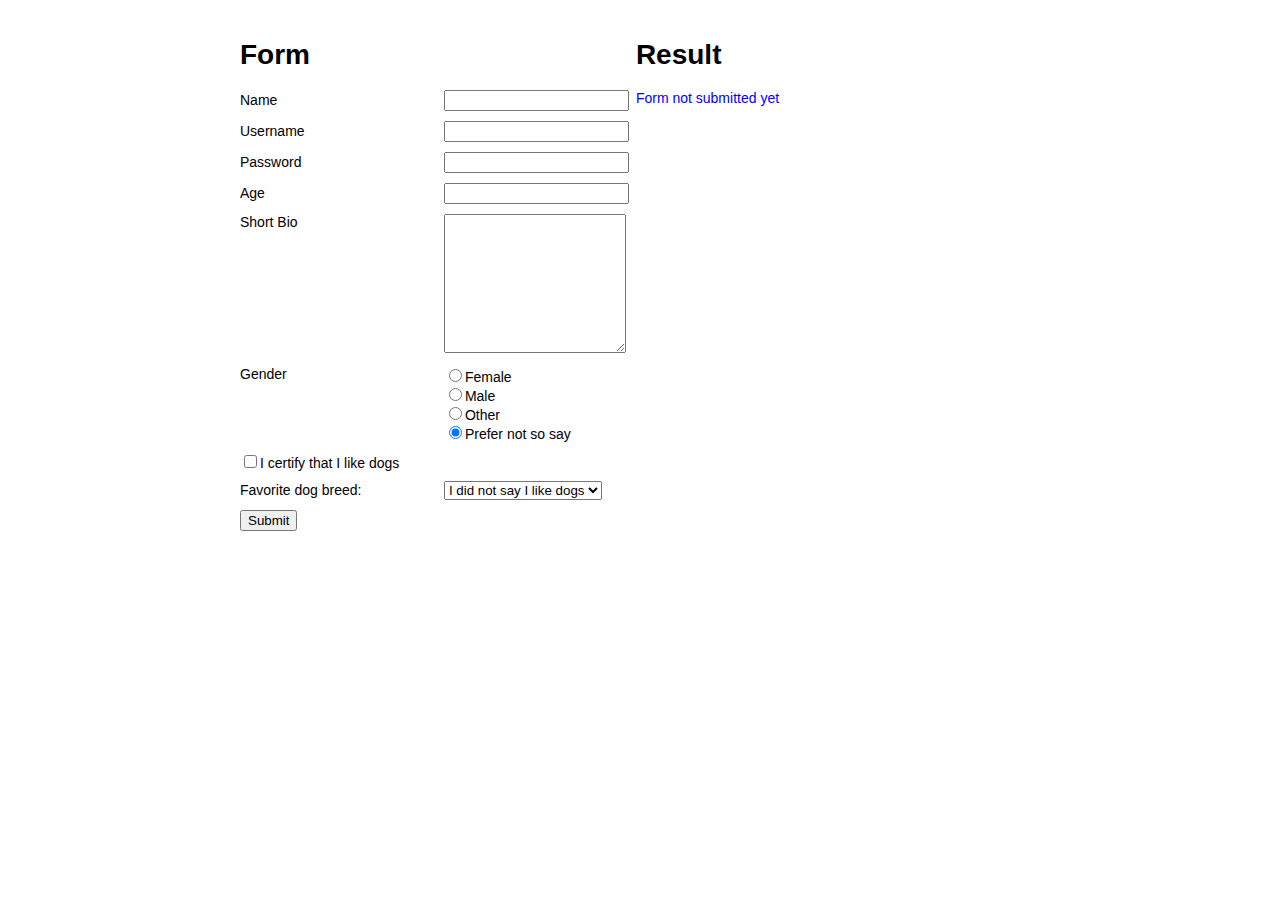
<file: Assignment 4 2/index.html>
<!DOCTYPE html>
<html lang="en">
<head>
    <meta charset="UTF-8">
    <title>Assingment 4</title>
    <link type="text/css" rel="stylesheet" href="css/style.css"/>
    <script type="text/javascript" rel="script" src="js/scripts.js" defer></script>
</head>
<body>

<div class="content">
    <div id="form-container" class="column">
        <h1>Form</h1>
        <form id="main-form">
            <div class="row">
                <label for="name">Name</label>
                <input id="name" name="name" type="text"/>               
            </div>
            <div class="row">
                <label for="username">Username</label>
                <input id="username" name="username" type="text"/>                
            </div>
            <div class="row">
                <label for="password">Password</label>
                <input id="password" name="password" type="password"/>                
            </div>
            <div class="row">
                <label for="age">Age</label>
                <input id="age" name="age" type="number"/>                
            </div>
            <div class="row">
                <label for="bio" style="vertical-align: top;">Short Bio</label>
                <textarea id="bio" name="bio"></textarea>                
            </div>
            <div class="row">
                <span style="vertical-align: top;">Gender</span>
                <div id="genders">
                    <input type="radio" value="xx" name="gender">Female</input>
                    <br/>
                    <input type="radio" value="xy" name="gender ">Male</input>
                    <br/>
                    <input type="radio" value="oth" name="gender">Other</input>
                    <br/>
                    <input type="radio" value="pns" name="gender" checked>Prefer not so say</input>
                </div>
            </div>
            <div class="row">
                <input id="udogs" name="udogs" type="checkbox">I certify that I like dogs</input>
            </div>
            <div class="row">
                <label for="topdog">Favorite dog breed: </label>
                <select id="topdog" name="topdog">
                    <option value="0">I did not say I like dogs</option>
                    <option value="1">Labrador</option>
                    <option value="2">Golden Retreiver</option>
                    <option value="3">Corgi</option>
                    <option value="4">Chihuahua</option>
                    <option value="5">Other</option>
                </select>               
            </div>

            <div class="row">
                <input id="submit-btn" name="submit-btn" type="submit" value="Submit"/>
            </div>
        </form>
    </div>
    <div id="output-container" class="column">
        <h1>Result</h1>
        <div id="output">
            Form not submitted yet
        </div>
    </div>
</div>

</body>
</html>
</file>
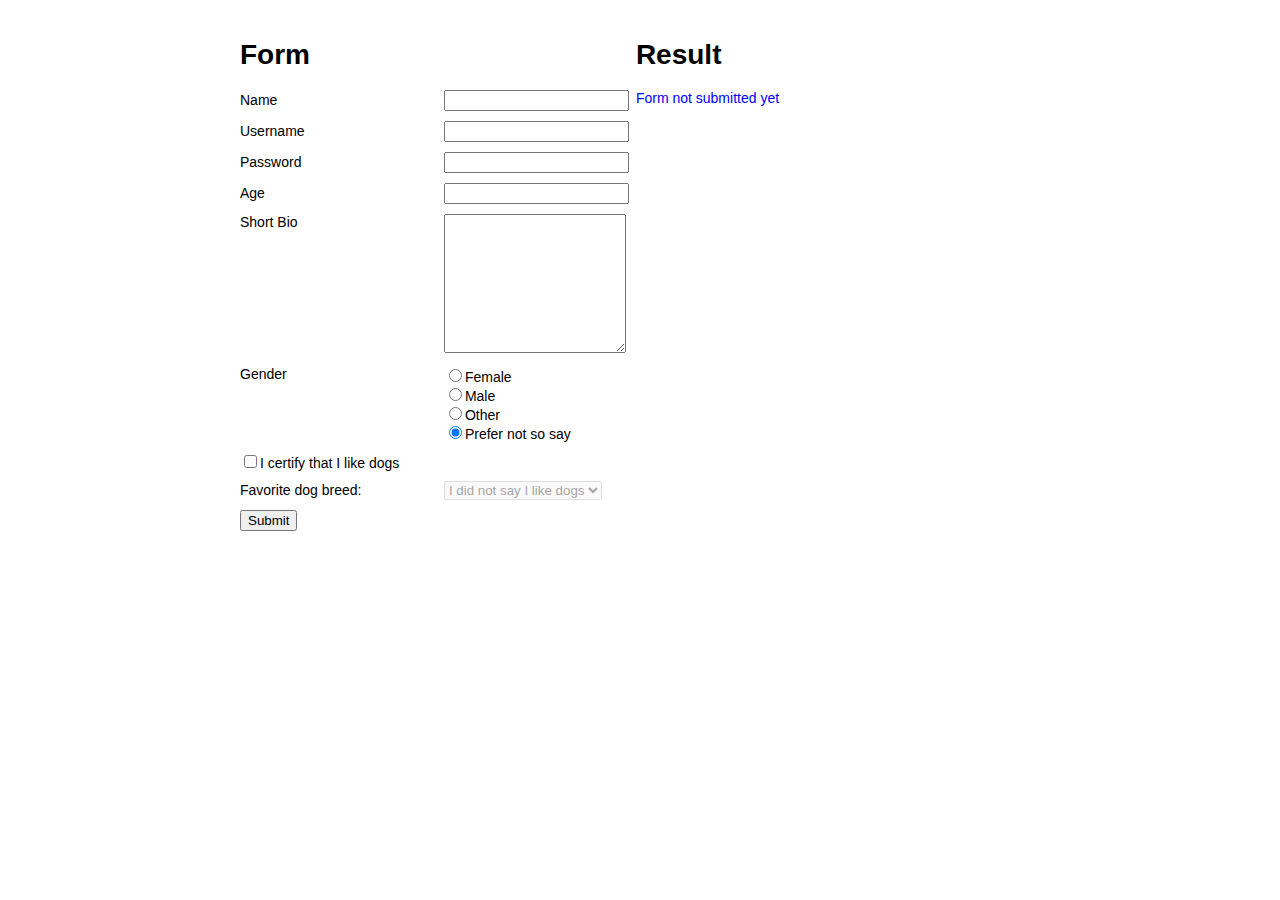
<file: Assignment 4/index.html>
<!DOCTYPE html>
<html lang="en">
<head>
    <meta charset="UTF-8">
    <title>Assingment 4</title>
    <link type="text/css" rel="stylesheet" href="css/style.css"/>
    <script type="text/javascript" rel="script" src="js/scripts.js" defer></script>
</head>
<body>

<div class="content">
    <div id="form-container" class="column">
        <h1>Form</h1>
        <form id="main-form" action="" onsubmit="return validateForm()" method="post">
            <div class="row">
                <label for="name">Name</label>
                <input id="name" name="name" type="text"/>               
            </div>
            <div class="row">
                <label for="username">Username</label>
                <input id="username" name="username" type="text"/>                
            </div>
            <div class="row">
                <label for="password">Password</label>
                <input id="password" name="password" type="password"/>                
            </div>
            <div class="row">
                <label for="age">Age</label>
                <input id="age" name="age" type="number"/>                
            </div>
            <div class="row">
                <label for="bio" style="vertical-align: top;">Short Bio</label>
                <textarea id="bio" name="bio"></textarea>                
            </div>
            <div class="row">
                <span style="vertical-align: top;">Gender</span>
                <div id="genders">
                    <input type="radio" value="xx" name="gender">Female</input>
                    <br/>
                    <input type="radio" value="xy" name="gender ">Male</input>
                    <br/>
                    <input type="radio" value="oth" name="gender">Other</input>
                    <br/>
                    <input type="radio" value="pns" name="gender" checked>Prefer not so say</input>
                </div>
            </div>
            <div class="row">
                <input id="udogs" name="udogs" type="checkbox">I certify that I like dogs</input>
            </div>
            <div class="row">
                <label for="topdog">Favorite dog breed: </label>
                <select id="topdog" name="topdog">
                    <option value="0">I did not say I like dogs</option>
                    <option value="1">Labrador</option>
                    <option value="2">Golden Retreiver</option>
                    <option value="3">Corgi</option>
                    <option value="4">Chihuahua</option>
                    <option value="5">Other</option>
                </select>               
            </div>

            <div class="row">
                <input id="submit-btn" name="submit-btn" type="submit" value="Submit"/>
            </div>
        </form>
    </div>
    <div id="output-container" class="column">
        <h1>Result</h1>
        <div id="output">
            Form not submitted yet
        </div>
    </div>
</div>

</body>
</html>
</file>
<file: Assignment 4 2/css/style.css>
body {
    box-sizing: border-box;
    font-family: Verdana, Arial, sans-serif;
    font-size: 14px;
}

.content {
    width: 100%;
    max-width: 800px;
    margin: 20px auto 0;
}

.row {
    margin-bottom: 10px;
}

label, span {
    display: inline-block;
    width: 200px;
}

textarea {
    height: 10em;
}

.column {
    display: inline-block;
    width: 49%;
    vertical-align: top;
}

#genders {
    display: inline-block;
}

#output{
    color: blue;
}
</file>
<file: Assignment 4/css/style.css>
/* Ashton Willigham*/

body {
	box-sizing: border-box;
	font-family: Verdana, Arial, sans-serif;
	font-size: 14px;
}

.content {
	width: 100%;
	max-width: 800px;
	margin: 20px auto 0;
}

.row {
	margin-bottom: 10px;
}

label,
span {
	display: inline-block;
	width: 200px;
}

textarea {
	height: 10em;
}

.column {
	display: inline-block;
	width: 49%;
	vertical-align: top;
}

#genders {
	display: inline-block;
}

#output {
	color: blue;
}
</file>
